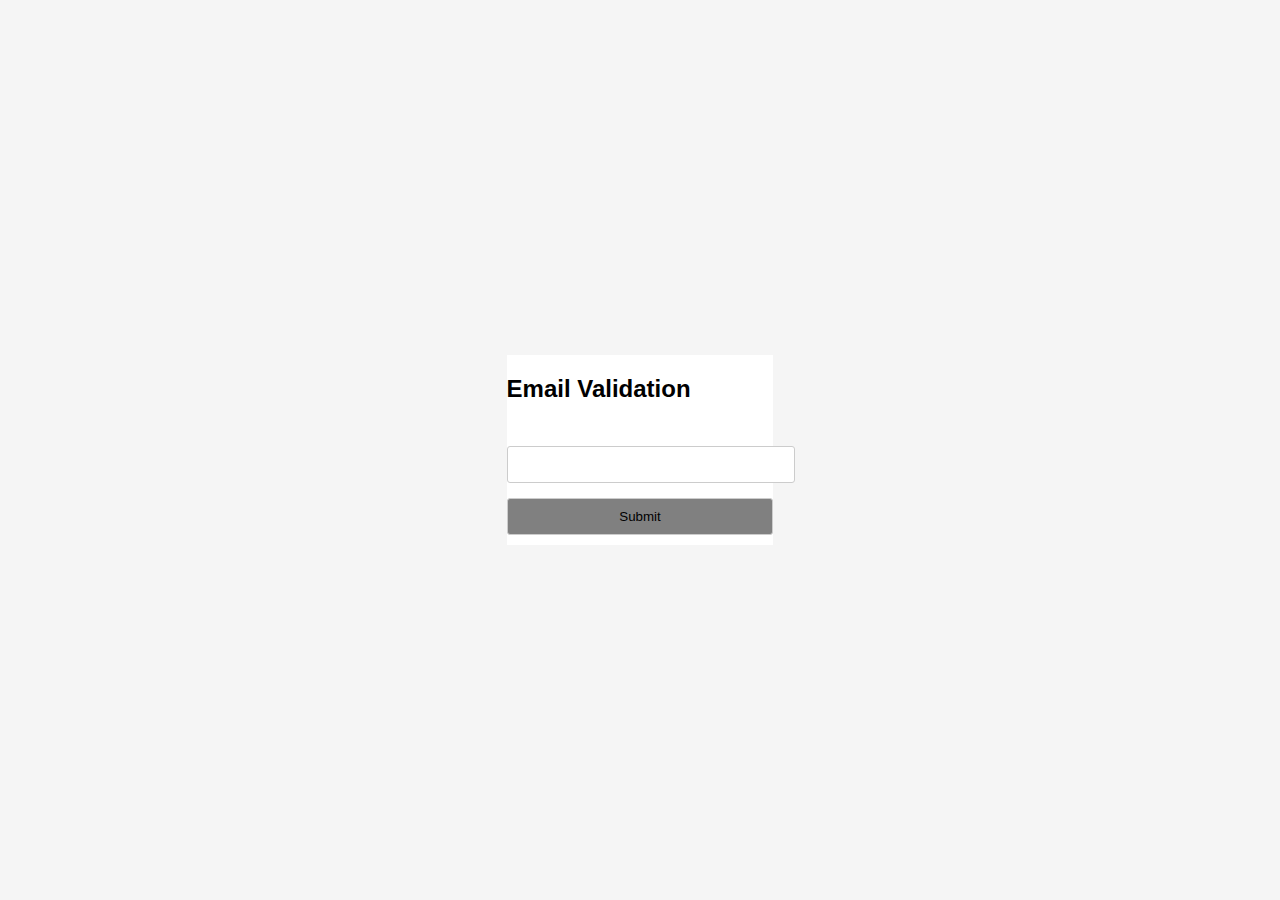
<file: assignment/email validation/index.html>
<!DOCTYPE html>
<html>
<head>
    <title>Email Validation</title>
    <link rel="stylesheet" type="text/css" href="style.css">
</head>
<body>
    <div style="background-color:white";class="container">
        <h2>Email Validation</h2>
        <form id="emailForm" action="#">
            <label for="email">Email:</label>
            <input type="text" id="email" name="email" required>
            <span id="errorMessage" class="error"></span>
            <span id="successMessage" class="success"></span>
            <input style="background-color:gray"type="submit" value="Submit">
        </form>
    </div>
    <script src="script.js"></script>
</body>
</html>
</file>
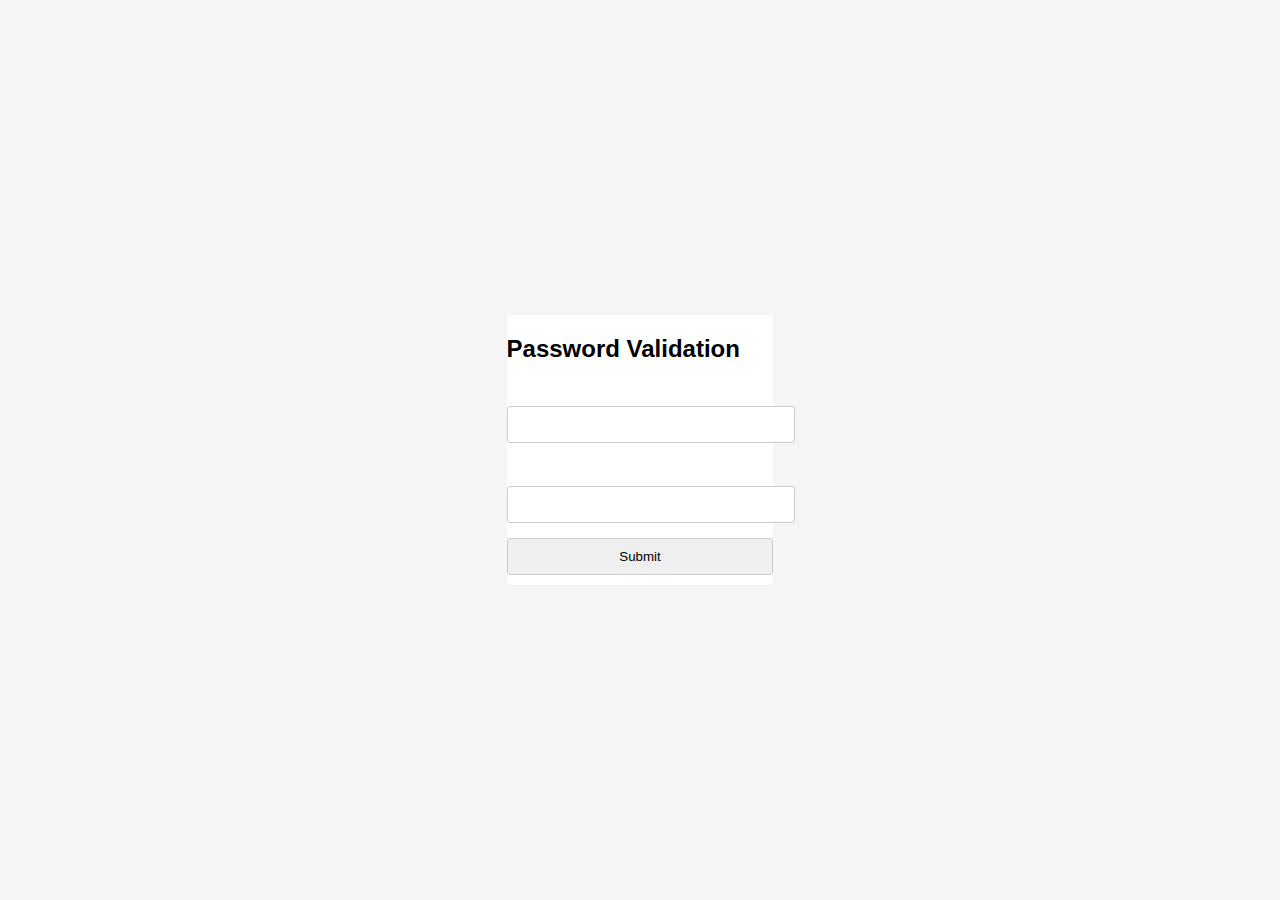
<file: assignment/password validation/index.html>
<!DOCTYPE html>
<html>
<head>
    <title>Password Validation</title>
    <link rel="stylesheet" type="text/css" href="style.css">
</head>
<body>
    <div style="background-color:white";class="container">
        <h2>Password Validation</h2>
        <form id="passwordForm" action="#">
            <label for="username">Username:</label>
            <input type="text" id="username" name="username" width="100%"required>

            <label for="password">Password:</label>
            <input type="password" id="password" name="password" required>

            <span id="successMessage" class="message"></span>
            <span id="errorMessage" class="error"></span>

            <input type="submit" value="Submit">
        </form>
    </div>
    <script src="script.js"></script>
</body>
</html>
</file>
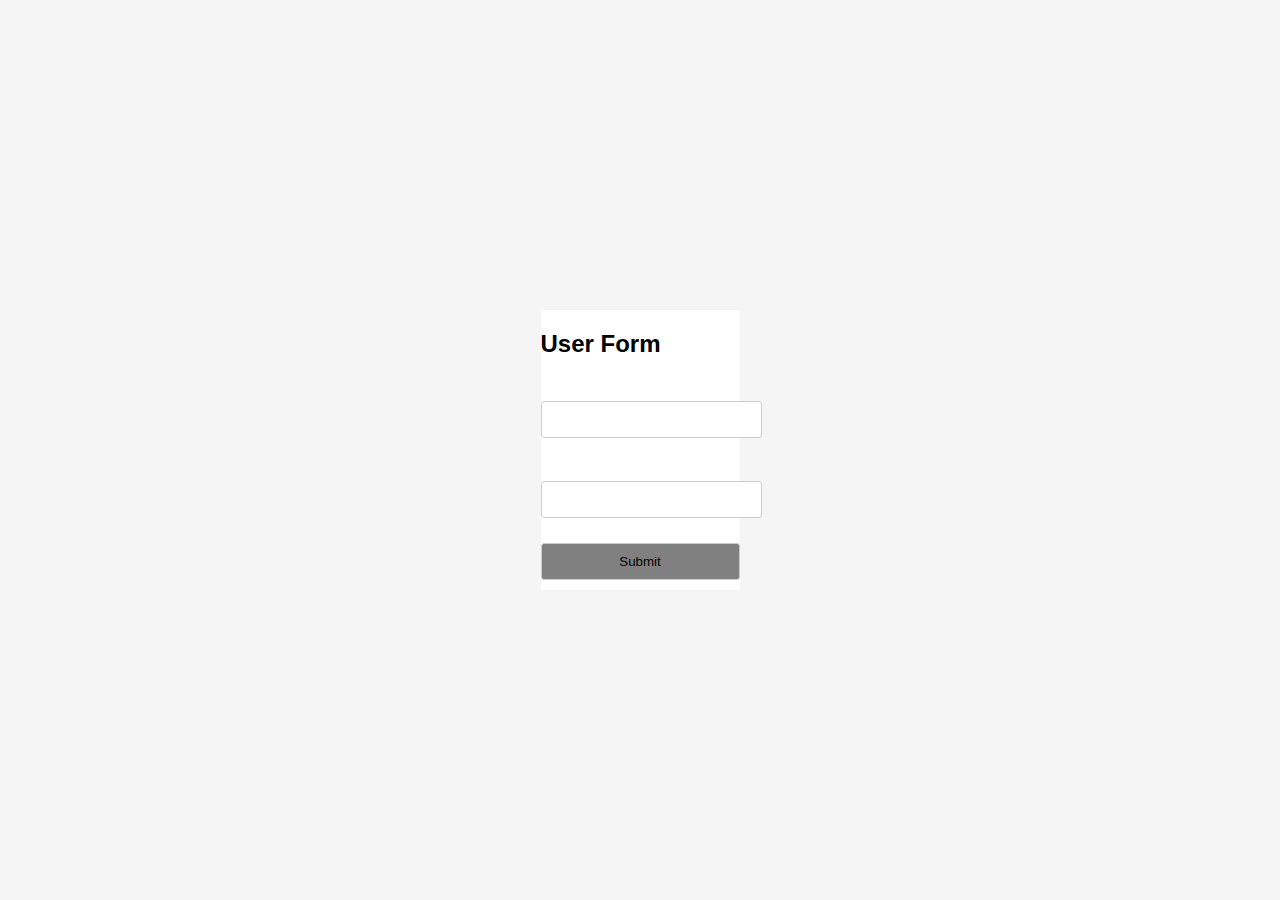
<file: assignment/user form/index.html>
<!DOCTYPE html>
<html>
<head>
    <title>User Form Validation</title>
    <link rel="stylesheet" type="text/css" href="style.css">
</head>
<body>
    <div style="background-color:white";class="container">
        <h2>User Form</h2>
        <form id="userForm" action="#">
            <label for="name">Name:</label>
            <input type="text" id="name" name="name" required>

            <label for="password">Password:</label>
            <div class="password-field">
                <input type="password" id="password" name="password" required>
                <span class="password-toggle" onclick="togglePasswordVisibility()"></span>
            </div>

            <span id="error" class="error"></span>
            <span id="success" class="success"></span>

            <input style="background-color:gray"type="submit" value="Submit">
        </form>
    </div>
    <script src="script.js"></script>
</body>
</html>
</file>
<file: assignment/email validation/style.css>
body {
    font-family: Arial, sans-serif;
    display: flex;
    justify-content: center;
    align-items: center;
    height: 100vh;
    margin: 0;
    background-color: whitesmoke;
}

.container {
    width: 300px;
    padding: 20px;
    border: 1px solid #ccc;
    border-radius: 5px;
    text-align: center;
    background-color: #1877f2; /* Facebook blue */
    color: white;
}

label {
    display: block;
    margin-top: 10px;
    color: white;
}

input {
    width: 100%;
    padding: 10px;
    margin-top: 5px;
    margin-bottom: 10px;
    border: 1px solid #ccc;
    border-radius: 3px;
}

.error {
    color: red;
    display: none;
    margin-top: 10px;
}

.success {
    color: green;
    display: none;
    margin-top: 10px;
}
</file>
<file: assignment/password validation/style.css>
body {
    font-family: Arial, sans-serif;
    display: flex;
    justify-content: center;
    align-items: center;
    height: 100vh;
    margin: 0;
    background-color: whitesmoke;
}

.container {
    width: 300px;
    padding: 20px;
    border: 1px solid #ccc;
    border-radius: 5px;
    text-align: center;
    background-color: lightblue;
    color: white;
}

label {
    display: block;
    margin-top: 10px;
    color: white;
}

input {
    width: 100%;
    padding: 10px;
    margin-top: 5px;
    margin-bottom: 10px;
    border: 1px solid #ccc;
    border-radius: 3px;
}

.message {
    color: green;
    display: none;
    margin-top: 10px;
}

.error {
    color: red;
    display: none;
    margin-top: 10px;
}
</file>
<file: assignment/user form/style.css>
body {
    font-family: Arial, sans-serif;
    display: flex;
    justify-content: center;
    align-items: center;
    height: 100vh;
    margin: 0;
    background-color: whitesmoke; /* Set the background color for the entire page */
}

.container {
    width: 300px;
    padding: 20px;
    border: 1px solid #ccc;
    border-radius: 5px;
    text-align: center;
    background-color: #6aa3ee; /* Set the background color for the form to Facebook's blue */
    color: white; /* Set text color to white */
    border-radius: 10%;
}

label {
    display: block;
    margin-top: 10px;
    color: white; /* Set label text color to white */
}

input {
    width: 100%;
    padding: 10px;
    margin-top: 5px;
    margin-bottom: 10px;
    border: 1px solid #ccc;
    border-radius: 3px;
}

.error {
    color: red;
    display: block;
    margin-top: 10px;
}

.success {
    color: green;
    display: none;
    margin-top: 10px;
}

.password-field {
    position: relative;
}

.password-toggle {
    position: absolute;
    top: 50%;
    right: 10px;
    transform: translateY(-50%);
    cursor: pointer;
    user-select: none;
    font-size: 20px;
}
</file>
